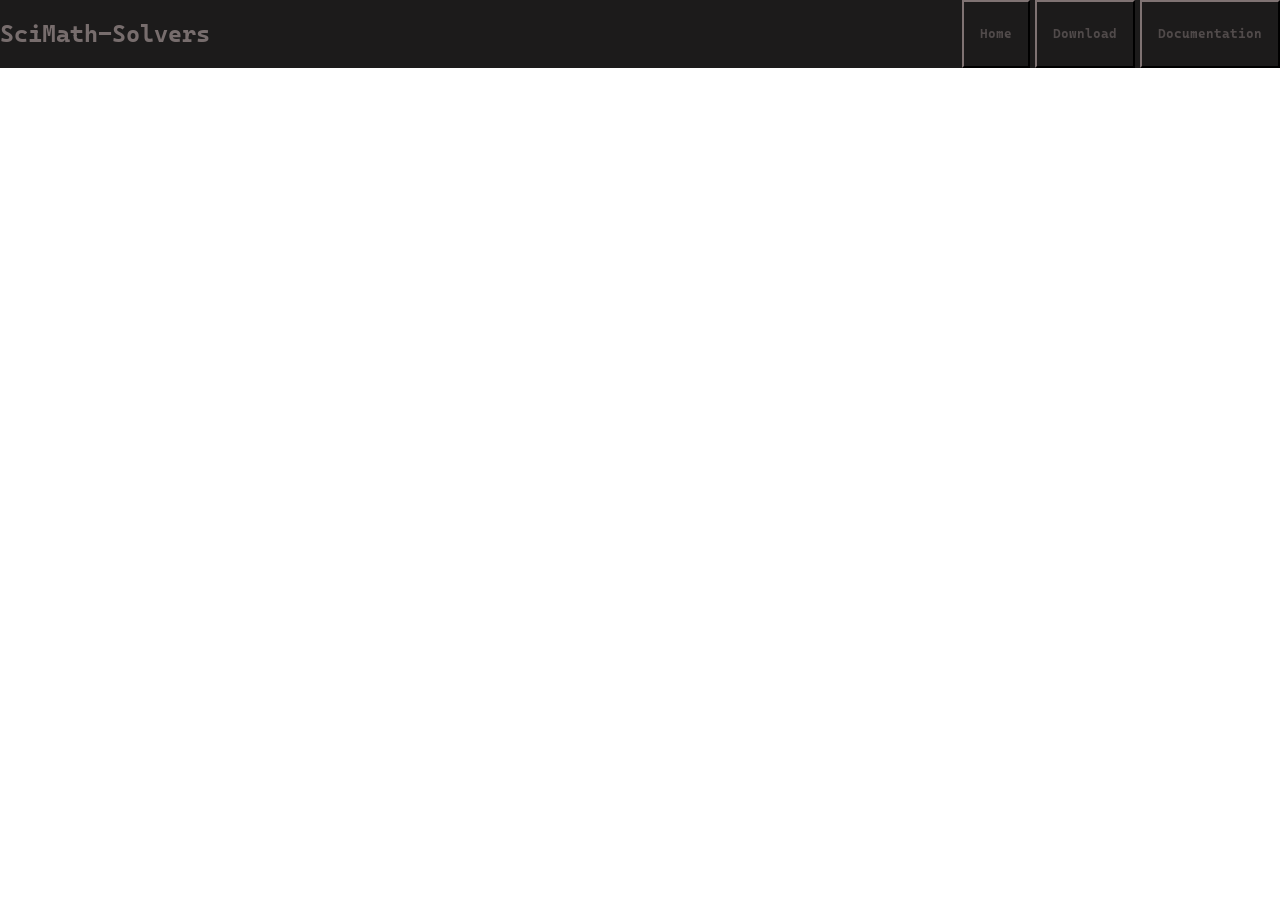
<file: index.html>
<!DOCTYPE html>
<html lang="en">
    <head>
        <meta name="title" content="Home">
        <link rel="stylesheet" href="index.css">
        <link rel="icon" href = "media/favicon.ico">
        <script src="./mini-coi-fd.js"></script>
        <script type="module" src="./pyscript/core.js"></script>
        <link rel="stylesheet" href="./pyscript/core.css">
        <meta charset="utf-8">
        <meta name="viewport" content="width=device-width, initial-scale=1">
        <script type="text/javascript">
            const desc = document.querySelector('meta[name="title"]').getAttribute("content");
            document.title = `SciMath-Solvers || ${desc}`;
        </script>
    </head>
    <body id="Home">
        <div class="navbar">
            <script type="text/javascript">
                    function nav(id) {
                        if (id === 'top') {
                            instance.scroll([0, 0], 500);
                        } else if(id != 'doc' && id != '') {
                            instance.scroll({
                                el: document.getElementById(id),
                                scroll: {
                                    y: "begin",
                                    x: "never"
                                }
                            }, 500);
                        } else if (id == 'doc'){
                            window.open("https://scimathsolvers.github.io/doc/","_self");
                        }
                    }
            </script>
            <h2 id="navheader">SciMath-Solvers</h2>
            <button class="navbutton" onclick="nav('Home')">Home</button>
            <button class="navbutton" onclick="nav('Download')">Download</button>
            <button class="navbutton" onclick="nav('doc')">Documentation</button>
        </div>

        <section id="Download"></section>
    </body>
</html>
</file>
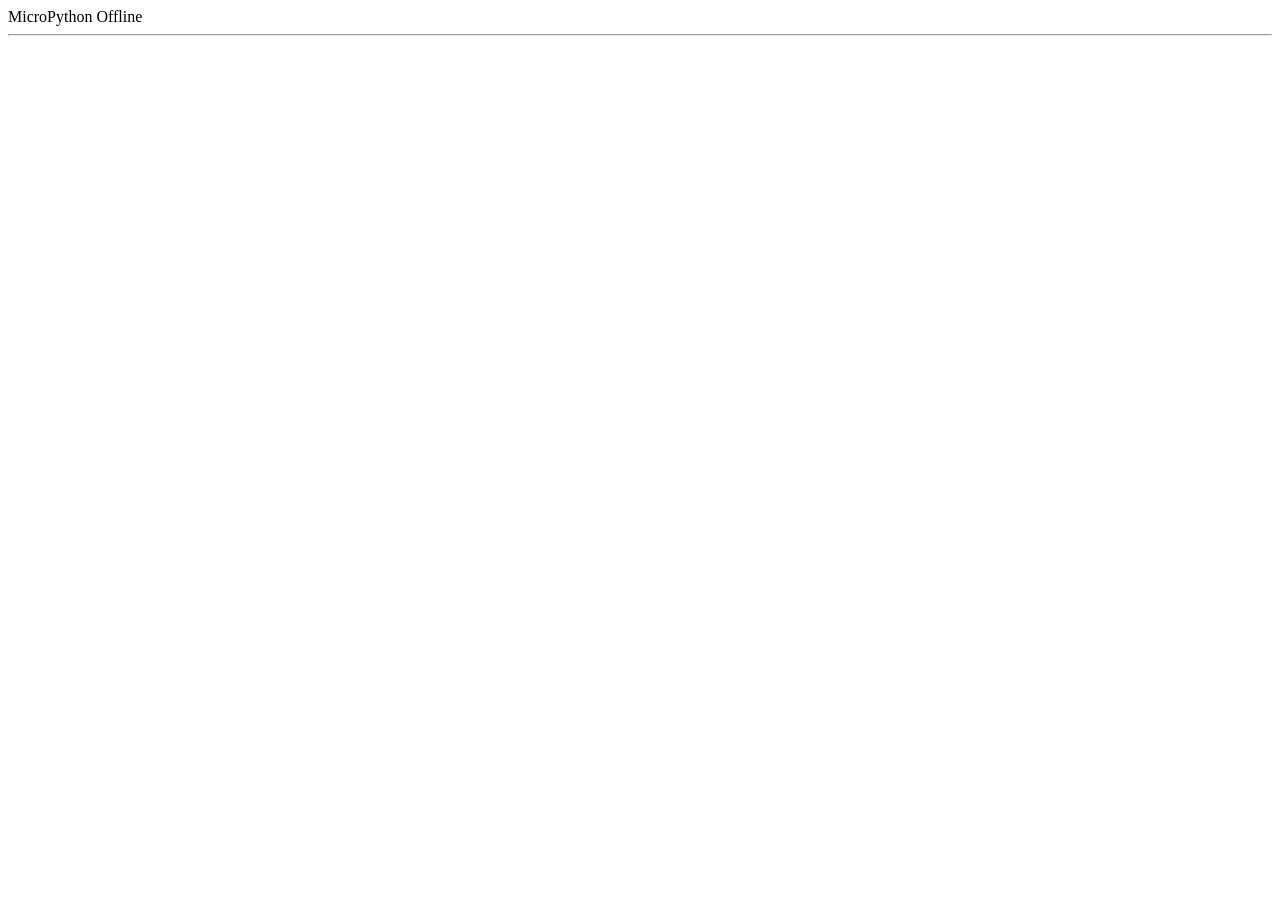
<file: pyscript/offline/index.html>
<!doctype html>
<html lang="en">
    <head>
        <meta charset="UTF-8">
        <meta name="viewport" content="width=device-width, initial-scale=1.0">
        <title>PyScript Offline</title>
        <script src="./mini-coi-fd.js"></script>
        <script type="module" src="./pyscript/core.js" offline></script>
        <link rel="stylesheet" href="./pyscript/core.css">
    </head>
    <body>
        <script type="mpy">
            from pyscript import document

            document.body.append("MicroPython Offline", document.createElement("hr"))
        </script>
        <script type="py" worker>
            from pyscript import document

            document.body.append("Pyodide Offline")
        </script>
    </body>
</html>
</file>
<file: index.css>
/*  font part */
@font-face {
    font-family: 'CasMono';
    src:
        url('./fonts/static/CascadiaMono-Bold.ttf') format('truetype'),
        url('./fonts/static/CascadiaMono-BoldItalic.ttf') format('truetype'),
        url('./fonts/static/CascadiaMono-Italic.ttf') format('truetype'),
        url('./fonts/static/CascadiaMono-Regular.ttf') format('truetype'),
        url('./fonts/static/CascadiaMono-semiBold.ttf') format('truetype'),
        url('./fonts/static/CascadiaMono-SemiBoldItalic.ttf') format('truetype');
    font-weight: normal;
    font-style: normal;
}

/*navbar*/
.navbar {
    background-color: #1c1b1b;
    overflow: hidden;
    top: 0;
    left: 0;
    width: 100%;
    position: fixed;
    z-index: 100;
    font-family: CasMono, sans-serif;
    display: flex;
    justify-content: flex-start;
    gap: 5px;
}

#navheader {
    color: #776d6d;
    font-family: CasMono, sans-serif;
}

.navbutton {
    left: 0%;
    background-color: #1c1b1b;
    color: #504a4a;
    font-family: CasMono, sans-serif;
    border-color: #2b2727;
    top: 0;
    padding: 14px 16px;
    margin: 0;
}

.navbutton:first-of-type {
    margin-left: auto;
}
</file>
<file: pyscript/core.css>
mpy-config,mpy-script,py-config,py-script{display:none}.mpy-editor-box,.py-editor-box{padding:.5rem}.mpy-editor-input,.py-editor-input{position:relative}.mpy-editor-box:before,.py-editor-box:before{content:attr(data-env);display:block;font-size:x-small;text-align:end}.mpy-editor-output,.py-editor-output{white-space:pre}.mpy-editor-run-button,.py-editor-run-button{bottom:.5rem;display:flex;opacity:0;padding:0;position:absolute;right:.5rem;transition:opacity .25s;z-index:1}.mpy-editor-box:hover .mpy-editor-run-button,.mpy-editor-run-button.running,.mpy-editor-run-button:focus,.py-editor-box:hover .py-editor-run-button,.py-editor-run-button.running,.py-editor-run-button:focus{opacity:1}mpy-terminal span,py-terminal span{letter-spacing:0!important}dialog.pyscript-fs{border-radius:8px;border-width:1px}dialog.pyscript-fs>div{display:flex;justify-content:space-between}
</file>
<file: pyscript/offline/pyscript/core.css>
mpy-config,mpy-script,py-config,py-script{display:none}.mpy-editor-box,.py-editor-box{padding:.5rem}.mpy-editor-input,.py-editor-input{position:relative}.mpy-editor-box:before,.py-editor-box:before{content:attr(data-env);display:block;font-size:x-small;text-align:end}.mpy-editor-output,.py-editor-output{white-space:pre}.mpy-editor-run-button,.py-editor-run-button{bottom:.5rem;display:flex;opacity:0;padding:0;position:absolute;right:.5rem;transition:opacity .25s;z-index:1}.mpy-editor-box:hover .mpy-editor-run-button,.mpy-editor-run-button.running,.mpy-editor-run-button:focus,.py-editor-box:hover .py-editor-run-button,.py-editor-run-button.running,.py-editor-run-button:focus{opacity:1}mpy-terminal span,py-terminal span{letter-spacing:0!important}dialog.pyscript-fs{border-radius:8px;border-width:1px}dialog.pyscript-fs>div{display:flex;justify-content:space-between}
</file>
